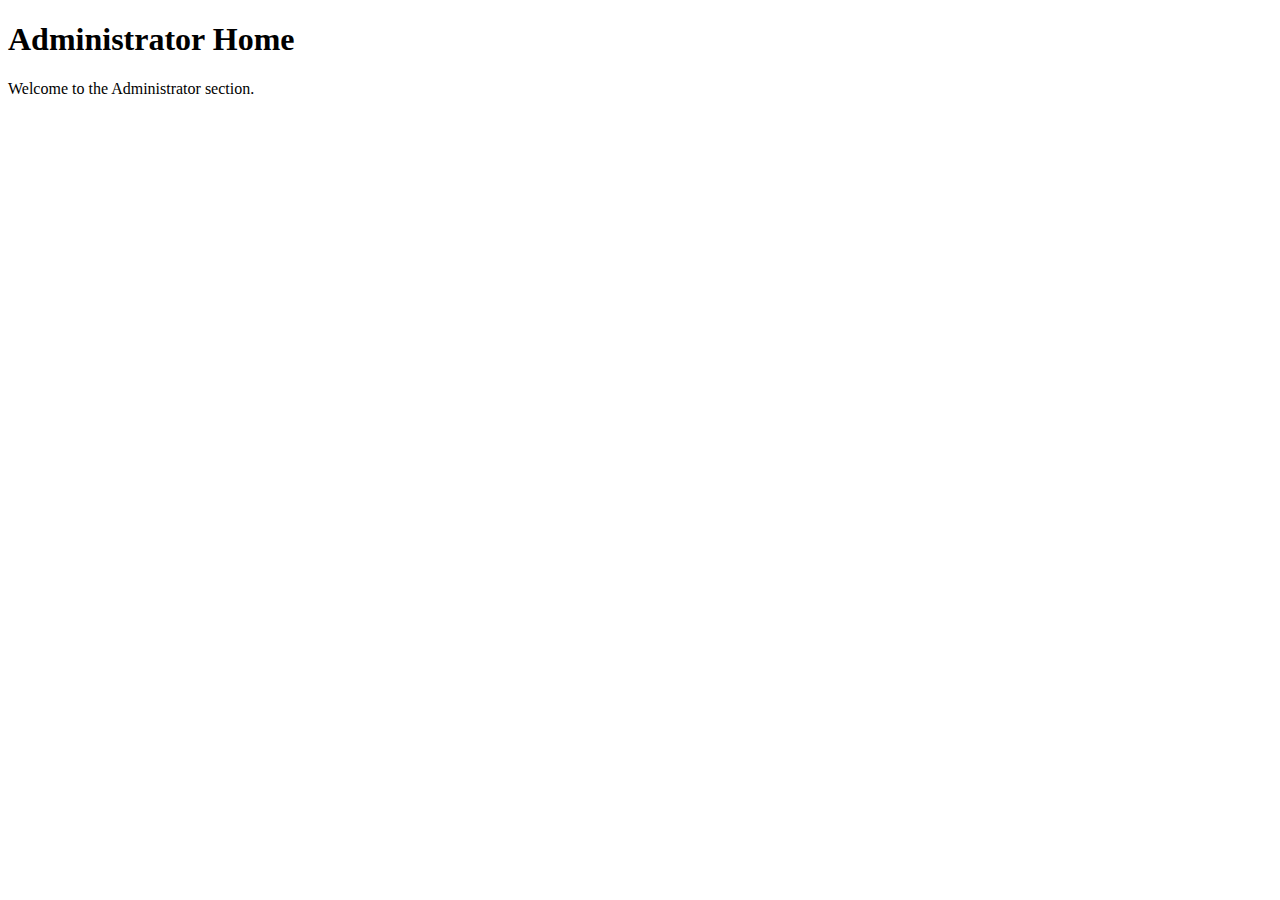
<file: Administrator/templates/admin_home.html>
<!-- administrator/templates/administrator/admin_home.html -->
<!DOCTYPE html>
<html lang="en">
<head>
    <meta charset="UTF-8">
    <meta name="viewport" content="width=device-width, initial-scale=1.0">
    <title>Administrator Home</title>
</head>
<body>
    <h1>Administrator Home</h1>
    <p>Welcome to the Administrator section.</p>
</body>
</html>
</file>
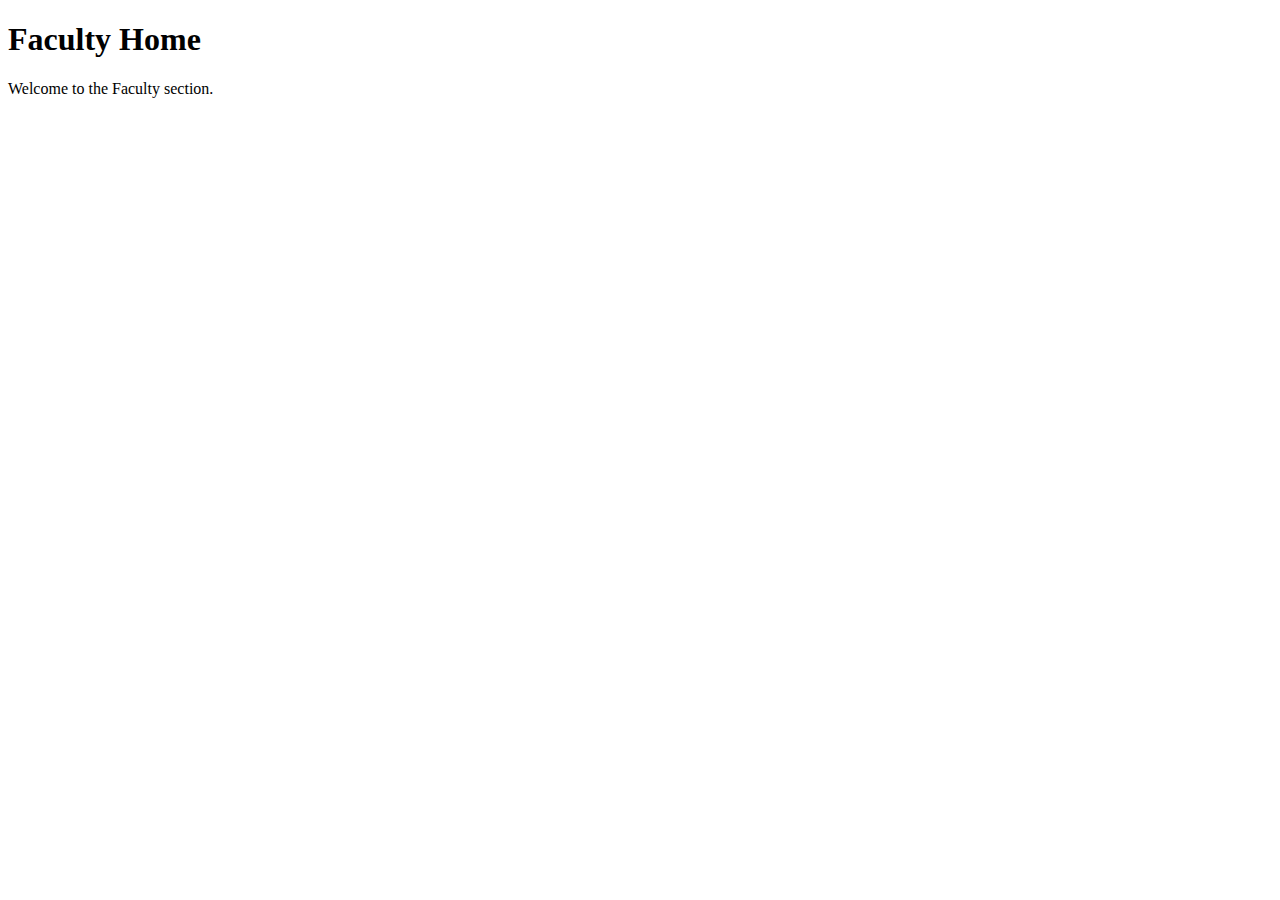
<file: faculty/templates/faculty/faculty_home.html>
<!-- faculty/templates/faculty/faculty_home.html -->
<!DOCTYPE html>
<html lang="en">
<head>
    <meta charset="UTF-8">
    <meta name="viewport" content="width=device-width, initial-scale=1.0">
    <title>Faculty Home</title>
</head>
<body>
    <h1>Faculty Home</h1>
    <p>Welcome to the Faculty section.</p>
</body>
</html>
</file>
